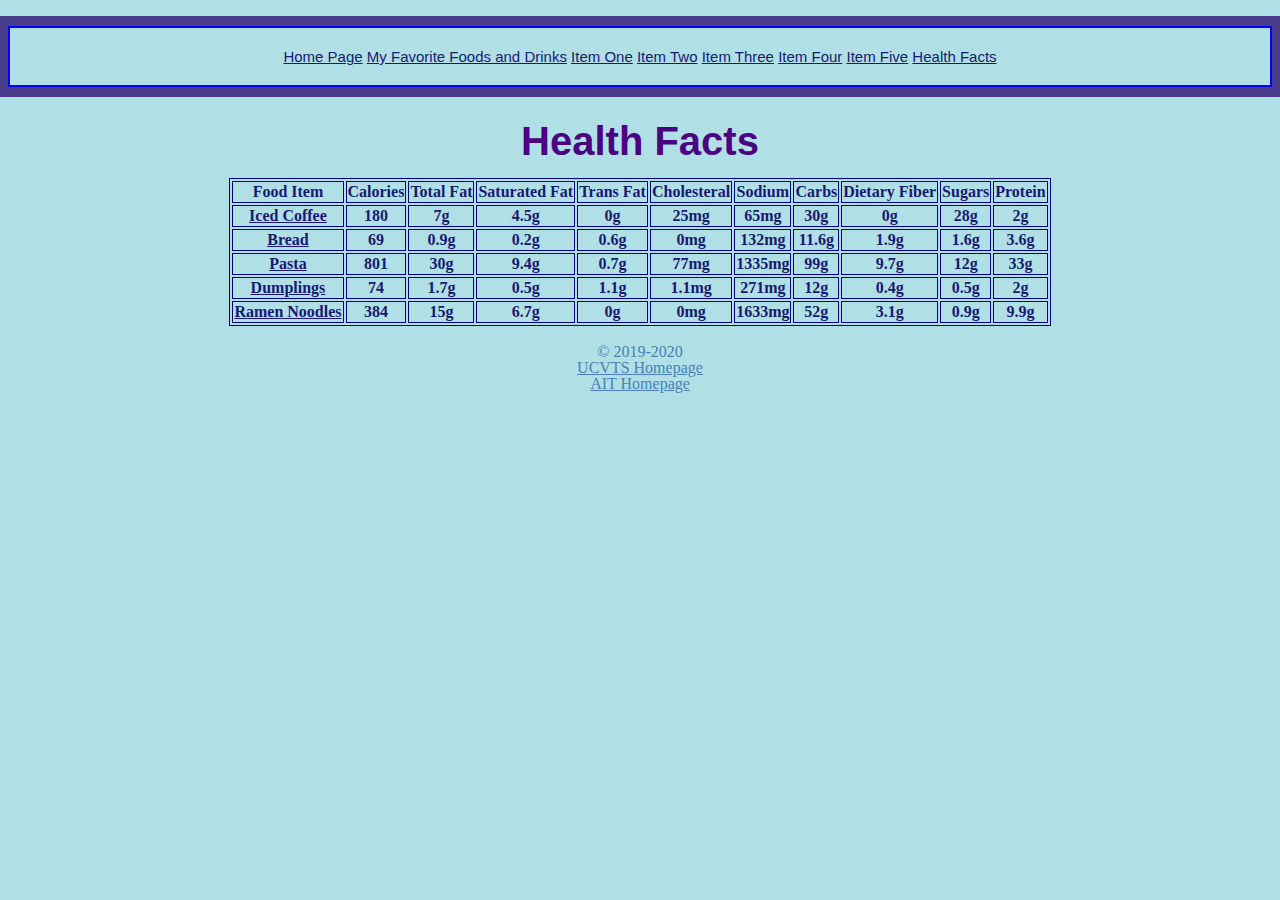
<file: health.html>
<!DOCTYPE html>
<html>
	<head>
		<div class="center1">
			<title>Health Facts</title>
		</div>
		<link rel="stylesheet" href="styles/styles.css">
		</head>
		<body>
			<br>
				<header>
					<div class="header">
						<a href="index.html">Home Page</a>
						<a href="foods.html">My Favorite Foods and Drinks</a>
						<a href="coffee.html">Item One</a>
						<a href="bread.html">Item Two</a>
						<a href="pasta.html">Item Three</a>
						<a href="dumplings.html">Item Four</a>
						<a href="ramen.html">Item Five</a>
						<a href="health.html">Health Facts</a>
					</div>
				</header>
				<br>
					<div class="center1">
						<h1>
							<div id="h1">Health Facts</div>
						</h1>
					</div>
					<table align="center">
						<tr>
							<p>
								<th>Food Item</th>
								<th>Calories</th>
								<th>Total Fat</th>
								<th>Saturated Fat</th>
								<th>Trans Fat</th>
								<th>Cholesteral</th>
								<th>Sodium</th>
								<th>Carbs</th>
								<th>Dietary Fiber</th>
								<th>Sugars</th>
								<th>Protein</th>
							</tr>
							<tr>
								<th>
									<a href="coffee.html">Iced Coffee</a>
								</th>
								<th>180</th>
								<th>7g</th>
								<th>4.5g</th>
								<th>0g</th>
								<th>25mg</th>
								<th>65mg</th>
								<th>30g</th>
								<th>0g</th>
								<th>28g</th>
								<th>2g</th>
							</tr>
							<tr>
								<th>
									<a href="bread.html">Bread</a>
								</th>
								<th>69</th>
								<th>0.9g</th>
								<th>0.2g</th>
								<th>0.6g</th>
								<th>0mg</th>
								<th>132mg</th>
								<th>11.6g</th>
								<th>1.9g</th>
								<th>1.6g</th>
								<th>3.6g</th>
							</tr>
							<tr>
								<th>
									<a href="pasta.html">Pasta</a>
								</th>
								<th>801</th>
								<th>30g</th>
								<th>9.4g</th>
								<th>0.7g</th>
								<th>77mg</th>
								<th>1335mg</th>
								<th>99g</th>
								<th>9.7g</th>
								<th>12g</th>
								<th>33g</th>
							</tr>
							<tr>
								<th>
									<a href="dumplings.html">Dumplings</a>
								</th>
								<th>74</th>
								<th>1.7g</th>
								<th>0.5g</th>
								<th>1.1g</th>
								<th>1.1mg</th>
								<th>271mg</th>
								<th>12g</th>
								<th>0.4g</th>
								<th>0.5g</th>
								<th>2g</th>
							</tr>
							<tr>
								<th>
									<a href="ramen.html">Ramen Noodles</a>
								</th>
								<th>384</th>
								<th>15g</th>
								<th>6.7g</th>
								<th>0g</th>
								<th>0mg</th>
								<th>1633mg</th>
								<th>52g</th>
								<th>3.1g</th>
								<th>0.9g</th>
								<th>9.9g</th>
							</p>
						</tr>
					</table>
				</div>
				<br>
					<footer> &copy; 2019-2020 </footer>
					<footer>
						<a href="https://www.ucvts.tec.nj.us/">UCVTS Homepage</a>
					</footer>
					<footer>
						<a href="https://www.ucvts.tec.nj.us/Page/471">AIT Homepage</a>
					</footer>
				</body>
			</html>
</file>
<file: styles/styles.css>
* {
  margin: 1;
  padding: 10;
}

p {
  color: #191970;
  font-family: sans-serif;
  font-size: 20px;
}

body {
  background-color: #B0E0E6;
}

h1 {
  font-family: sans-serif;
  font-size: 40px;
}

#h1 {
  color: #4B0082;
}

h2 {
  font-family: sans-serif;
  font-size: 35px;
}

#h2 {
  color: #000080;
}

h3 {
  font-family: sans-serif;
  font-size: 30px;
}

#h3 {
  color: #000080;
}

h4 {
  font-family: sans-serif;
  font-size: 25px;
}

#h4 {
  color: #000080;
}

.center {
  display: block;
  margin-left: auto;
  margin-right: auto;
  width: auto;
}

.center1 {
  text-align: center;
  line-height: 120%;
}

.center2 {
  text-align: center;
  line-height: 50%;
}

footer {
  text-align: center;
  color: #4682B4;
  line-height: 100%;
}

header {
  text-align: center;
  color: #191970;
  font-family: sans-serif;
  font-size: 15px;
}

header {
  border: 2px solid blue;
  outline: #483D8B solid 10px;
  margin: auto;
  padding: 20px;
  text-align: center;
}

table, th, td {
  border: 1px solid #000080;
  color: #191970;
}

<table style="width:100%">;
}

ul {
background: #3399ff;
padding: 20px;
color: #4B0082;
font-size: 20px;
}

ul li {
background: #cce5ff;
margin: 5px;
color: #4B0082;
font-family: sans-serif;
}

div ol {
font-family: sans-serif;
font-size: 20px;
color: #4B0082;
}

a {
color: #191970;
}

a:hover {
color: #8A2BE2;
}

a[href="https://www.ucvts.tec.nj.us/"] {
color: #4682B4;
}

a[href="https://www.ucvts.tec.nj.us/Page/471"] {
color: #4682B4;
}
</file>
